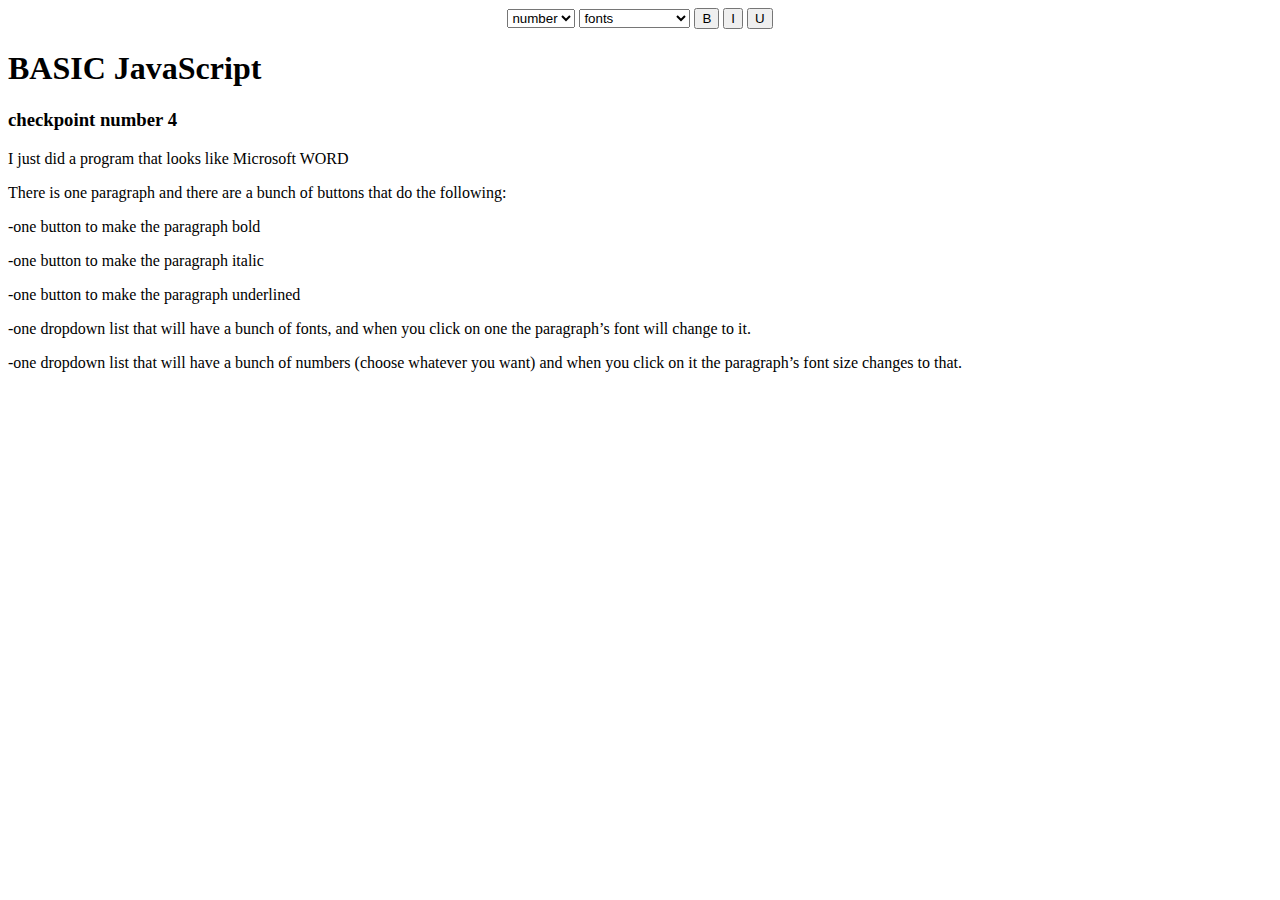
<file: index.html>
<!DOCTYPE HTML>
<HTML>
    <head> 
        <link rel="stylesheet" href="js.css">
         <title>MICROSOFT WORD</title>
        <!-- <style>
            #demo {
                font-size : "bold"
            }
        </style> -->
    </head>
    <body>
        <div class="centre">
        <select onchange="size(this)" id="size" >
               <option value="">number</option>
               <option value="2px">2</option>
               <option value="4px">4</option>
               <option value="6px">6</option>
            </select >
            <select onchange="font(this)" id="font" >
                <option value="">fonts</option>
                <option value="ARIAL">ARIAL</option>
                <option value="Berlin Sans FB">Berlin Sans FB</option>
                <option value="Calibri">Calibri</option>
            </select>
            <button type="button" onclick="bold()">B</button>
            <button type="button" onclick="italic()">I</button>
            <button type="button" onclick="underline()">U</button>
        </div>
            <div id="demo">
            <H1>BASIC JavaScript</H1>
           <h3>checkpoint number 4</h3>
           <p>I just did a program that looks like Microsoft WORD</p>
           <p>There is one paragraph and there are a bunch of buttons that do the following:</p>
           <p>-one button to make the paragraph bold</p>
	       <p>-one button to make the paragraph italic</p>
           <p>-one button to make the paragraph underlined</p>
           <p>-one dropdown list that will have a bunch of fonts, and when you click on one the paragraph’s font will change to it. </p>
           <p>-one dropdown list that will have a bunch of numbers (choose whatever you want) and when you click on it the paragraph’s font size changes to that.</p>
        </div>
          
        
        </body>
        <script src="https://code.jquery.com/jquery-3.3.1.min.js"></script>
        <script src="GMC.js"></script>
       
</HTML>
</file>
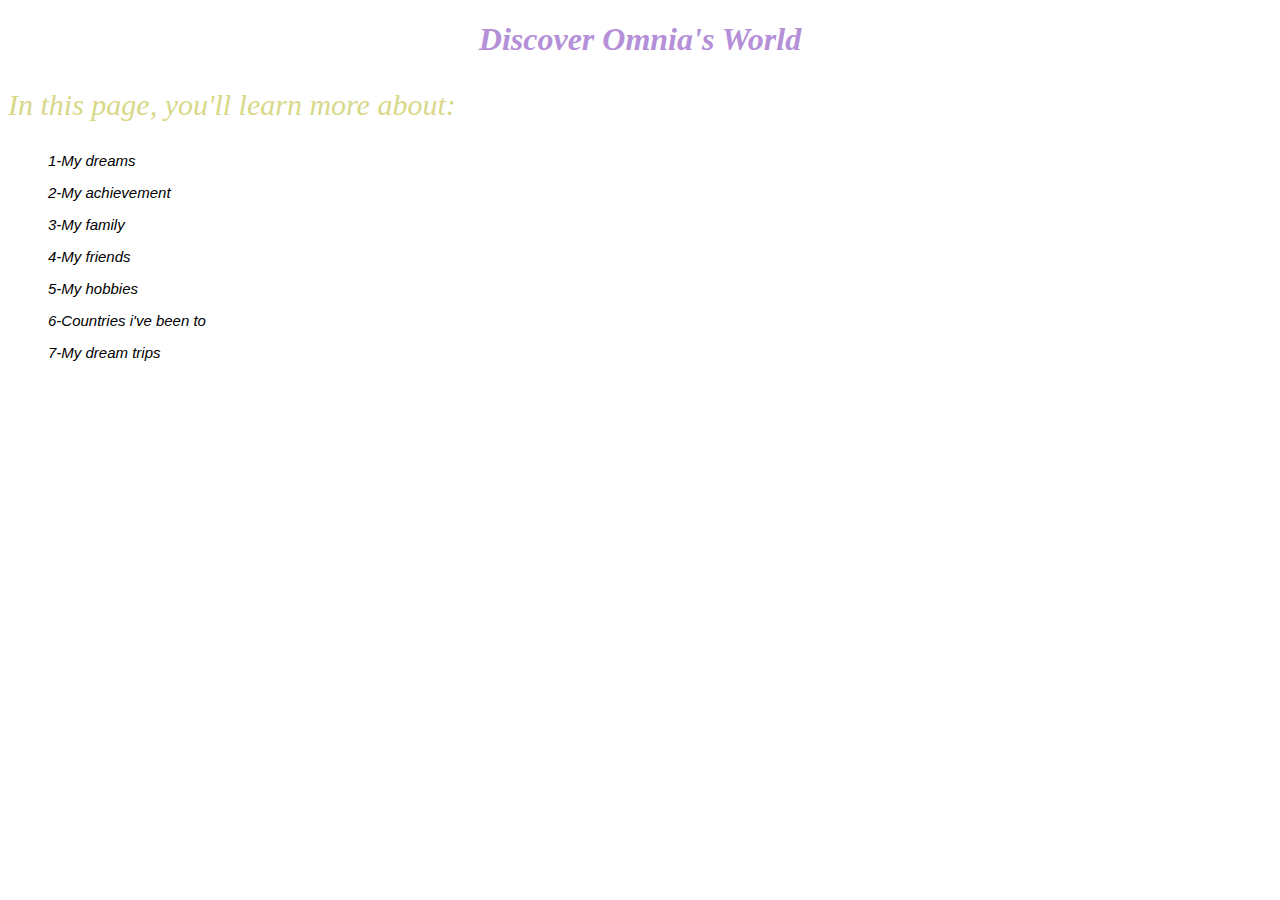
<file: omnia.html>
<!DOCTYPE html>
<html lang="en">
<head>
    <meta charset="UTF-8">
    <meta name="viewport" content="width=device-width, initial-scale=1.0">
    <meta http-equiv="X-UA-Compatible" content="ie=edge">
    <link rel="stylesheet" href="iam.css">
    <title>OMNIA's World</title>
</head>
<body>
    <h1 class="bae">Discover Omnia's World</h1>
    <p style="color:rgba(209, 209, 115, 0.863);font-style:italic;font-size: 30px">In this page, you'll learn more about:</p>
    <div class="first">  
        <ul>1-My dreams</ul>
        <ul>2-My achievement</ul>
        <ul>3-My family</ul>
        <ul>4-My friends</ul>
        <ul>5-My hobbies</ul>
        <ul>6-Countries i've been to</ul>
        <ul>7-My dream trips</ul>
    </div>    
</body>
<script src="https://code.jquery.com/jquery-3.3.1.min.js"></script>
    <script src="jesuis.js"></script>
</html>
</file>
<file: js.css>
.centre{
    text-align: center;
}
</file>
<file: iam.css>
.bae{
    text-align: center;
    color: rgb(181, 144, 216);
    font-family: fantasy;
    font-style: italic   
 }
 .first{
     font-size: 15px;
     font-family: arial;
     font-style: italic
 }
</file>
